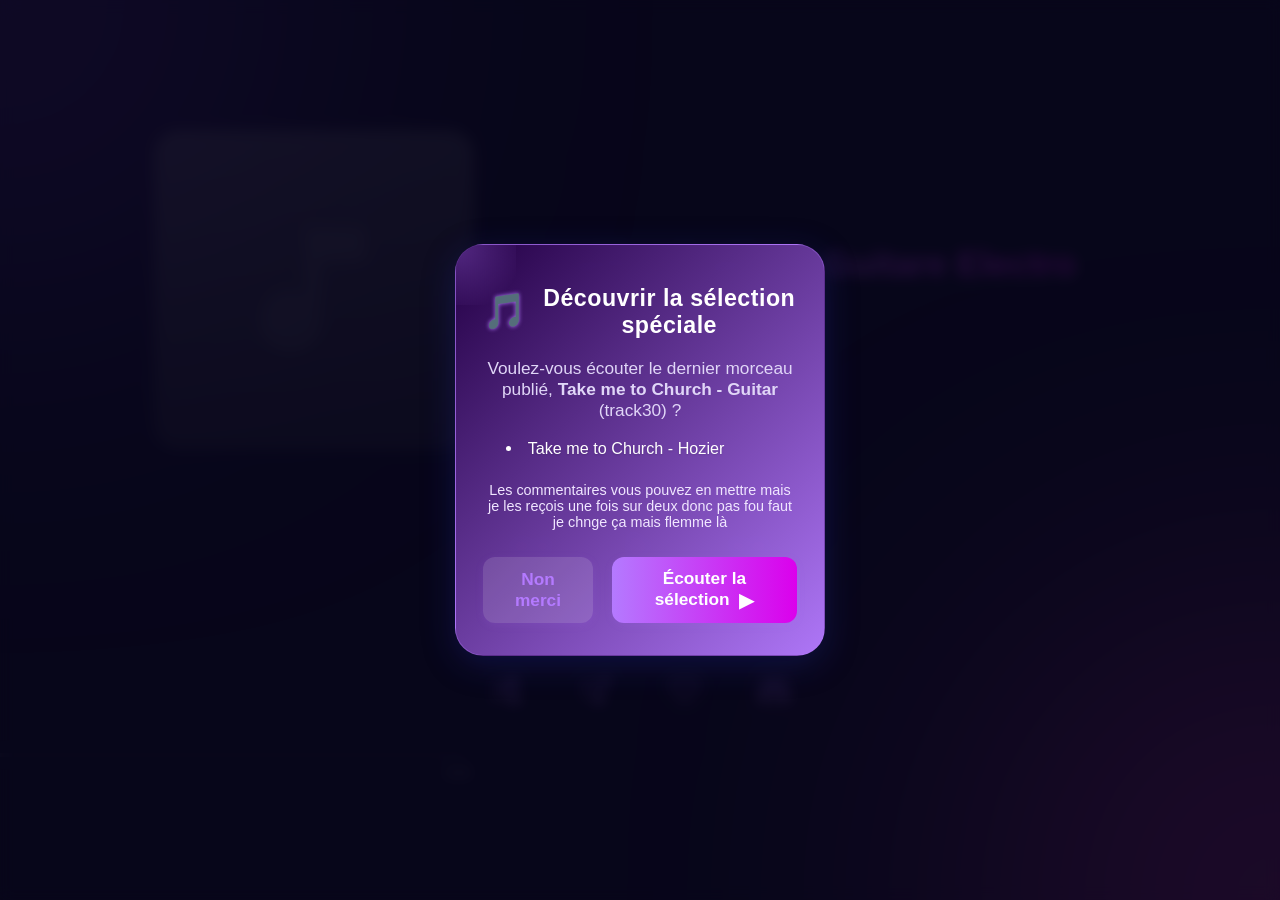
<file: index.html>
<!DOCTYPE html>
<html lang="fr">
<head>
    <meta charset="UTF-8">
    <meta name="viewport" content="width=device-width, initial-scale=1.0">
    <title>Musique Proto Mobile</title>
    <link rel="stylesheet" href="styles.css">
</head>
<body>
    <div class="player-container">
        <div class="music-info">
            <div class="cover-art">
                <img src="icon/cover.svg" alt="Music note">
            </div>
            <div class="track-info">
                <h2 class="title">Titre</h2>
                <p class="subtitle">Instruments</p>
            </div>
        </div>
        
        <div class="controls">
            <button class="control-btn previous">
                <img src="icon/previous.svg" alt="Previous">
            </button>
            <button class="control-btn play">
                <img src="icon/play.svg" alt="Play/Pause">
            </button>
            <button class="control-btn next">
                <img src="icon/next.svg" alt="Next">
            </button>
        </div>

        <div class="action-buttons">
            <button class="action-btn shuffle">
                <img src="icon/shuffle.svg" alt="Shuffle">
            </button>
            <button class="action-btn playlist">
                <img src="icon/playlist.svg" alt="Playlist">
            </button>
            <button class="action-btn favorite">
                <img src="icon/like.svg" alt="Like">
            </button>
            <button class="action-btn share">
                <img src="icon/settings.svg" alt="Settings">
            </button>
        </div>
    </div>
    <script src="script.js"></script>
</body>
</html>
</file>
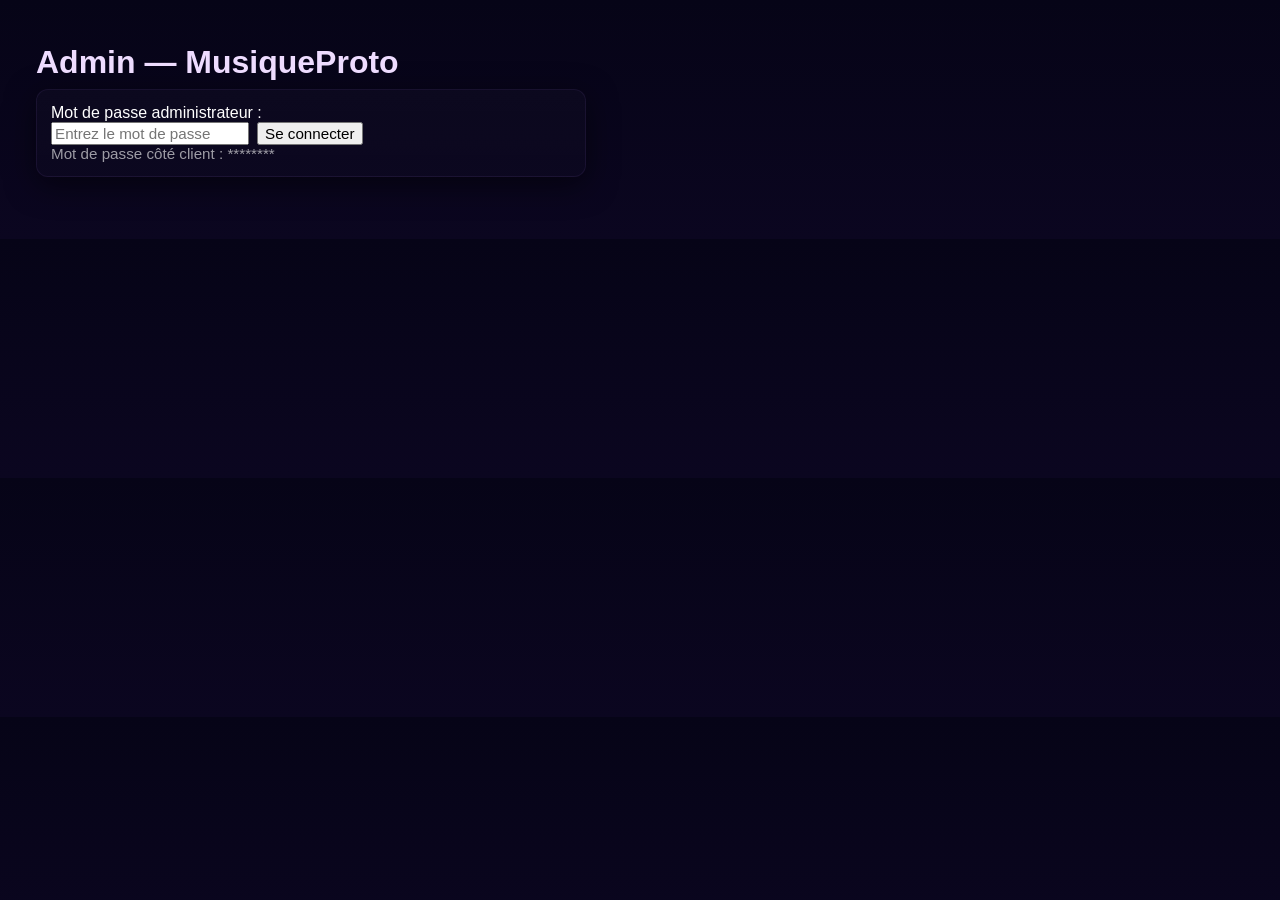
<file: admin.html>
<!doctype html>
<html lang="fr">
<head>
  <meta charset="utf-8" />
  <meta name="viewport" content="width=device-width,initial-scale=1" />
  <title>Admin - MusiqueProto</title>
  <style>
    body{font-family:Inter,Segoe UI,Arial,Helvetica,sans-serif;background:linear-gradient(180deg,#060417 0%, #0b0620 100%);color:#fff;padding:28px}
    .card{background:linear-gradient(180deg,rgba(255,255,255,0.02),rgba(255,255,255,0.01));border:1px solid rgba(180,122,255,0.08);padding:14px;border-radius:12px;margin-bottom:14px;box-shadow:0 8px 30px rgba(0,0,0,0.5)}
    h1,h2{color:#EEDCFF;margin:8px 0}
    table{width:100%;border-collapse:collapse}
    th,td{padding:8px;border-bottom:1px solid rgba(255,255,255,0.04);text-align:left}
    .muted{color:rgba(255,255,255,0.6);font-size:0.95rem}
    .pw-box{max-width:520px}
    .notice{background:#2b1b44;padding:8px;border-radius:8px;margin-top:8px}
    pre{background:#0f0c19;padding:8px;border-radius:6px;overflow:auto}
    input, button {font-size:0.95rem}
    @media(max-width:800px){ body{padding:12px} .pw-box{max-width:100%} table{font-size:0.9rem} }
  </style>
</head>
<body>
  <h1>Admin — MusiqueProto</h1>
  <div class="card pw-box" id="loginCard">
    <label for="adminPw">Mot de passe administrateur :</label>
    <div style="display:flex;gap:8px;align-items:center">
      <input id="adminPw" type="password" placeholder="Entrez le mot de passe" />
      <button id="loginBtn">Se connecter</button>
    </div>
    <div class="muted">Mot de passe côté client : ********</div>
  </div>

  <div style="display:flex;gap:8px;align-items:center;margin-bottom:12px">
    <div id="sessionInfo" style="flex:1"></div>
    <button id="logoutBtn" style="display:none">Se déconnecter</button>
  </div>

  <div id="dashboard" style="display:none">
    <div class="card">
      <h2>Résumé</h2>
      <div id="summary">Chargement...</div>
    </div>

      <div class="card">
        <h2>Statistiques par son</h2>
        <div style="display:flex;gap:8px;align-items:center;margin-bottom:8px">
          <input id="trackSearch" placeholder="Rechercher un titre..." style="flex:1;padding:8px;border-radius:6px;border:1px solid rgba(255,255,255,0.06);background:transparent;color:#fff" />
          <button id="exportTracks">Exporter CSV</button>
        </div>
        <div id="perTrack">Chargement...</div>
      </div>

    <div class="card">
      <h2>Appareils</h2>
      <div id="devices">Chargement...</div>
    </div>

    <div class="card">
      <h2>Commentaires</h2>
      <div style="display:flex;gap:8px;align-items:center;margin-bottom:8px">
        <button id="exportComments">Exporter CSV</button>
      </div>
      <div id="comments">Chargement...</div>
    </div>

    <div class="card">
      <h2>Données manquantes / instructions</h2>
      <div class="notice">
        Cette page affiche les commentaires et les données présentes en local (localStorage) et dans `reviews.json`.
        Le suivi des lectures (nombre de lectures, durée totale, appareils, likes) n'est pas encore collecté.
        Pour avoir les statistiques complètes, il faut :
        <ul>
          <li>Ajouter du code dans <code>script.js</code> pour enregistrer chaque début/fin de lecture dans un objet `musicAnalytics` (localStorage et/ou POST vers un backend).</li>
          <li>Envoyer ces évènements vers un backend (Vercel) pour centraliser et agréger les données multi-utilisateurs.</li>
        </ul>
        Exemple minimal côté client (à placer dans `script.js`) :
        <pre>
// incrémente play
const analytics = JSON.parse(localStorage.getItem('musicAnalytics')||'{}');
analytics.plays = analytics.plays || {};
analytics.plays[trackId] = analytics.plays[trackId]||{count:0,totalTime:0,devices:{}};
analytics.plays[trackId].count++;
localStorage.setItem('musicAnalytics', JSON.stringify(analytics));
        </pre>
      </div>
    </div>
  </div>

  <script src="admin.js"></script>
</body>
</html>
</file>
<file: styles.css>
* {
    margin: 0;
    padding: 0;
    box-sizing: border-box;
}

body {
    font-family: -apple-system, BlinkMacSystemFont, 'Segoe UI', Roboto, Oxygen, Ubuntu, Cantarell, 'Open Sans', 'Helvetica Neue', sans-serif;
    background: #08071B;
    min-height: 100vh;
    height: 100vh;
    display: flex;
    align-items: center;
    justify-content: center;
    color: #fff;
    position: relative;
    overflow: hidden;
}

body::before, body::after {
    content: '';
    position: fixed;
    width: min(100vw, 600px);
    height: min(100vw, 600px);
    border-radius: 50%;
    filter: blur(150px);
    opacity: 0.7;
    transform-origin: center;
}

body::before {
    background: #6433A4;
    top: 0;
    left: 0;
    transform: translate(-50%, -50%);
}

body::after {
    background: #FF39C7;
    bottom: 0;
    right: 0;
    transform: translate(50%, 50%);
}

.player-container {
    width: 100%;
    height: 100vh;
    max-width: 100%;
    padding: 2rem;
    display: flex;
    flex-direction: column;
    align-items: center;
    gap: 2rem;
    position: relative;
    z-index: 1;
}

.music-info {
    display: flex;
    flex-direction: column;
    align-items: center;
    gap: 2.5rem;
    flex: 1;
    justify-content: center;
    padding-top: 2rem;
}

.cover-art {
    width: min(70vw, 280px);
    height: min(70vw, 280px);
    border-radius: 25px;
    display: flex;
    align-items: center;
    justify-content: center;
    position: relative;
    background: transparent;
    backdrop-filter: blur(10px);
    -webkit-backdrop-filter: blur(10px);
}

.cover-art::before {
    content: '';
    position: absolute;
    top: 0;
    left: 0;
    width: 100%;
    height: 100%;
    background: linear-gradient(to bottom, rgba(216, 212, 212, 0.3) 0%, rgba(114, 112, 112, 0.3) 100%);
    border-radius: 25px;
    z-index: -1;
}

.cover-art img {
    width: 40%;
    height: 40%;
    object-fit: contain;
    opacity: 0.1;
    z-index: 1;
}

.track-info {
    text-align: center;
    margin-top: 1rem;
}

.title, .subtitle {
    font-size: clamp(1.5rem, 5vw, 2rem);
    margin-bottom: 0.5rem;
    background: linear-gradient(to right, #6200F7 0%, #B47AFF 22%, #DB00EC 100%);
    -webkit-background-clip: text;
    background-clip: text;
    color: transparent;
    font-weight: bold;
}

.subtitle {
    font-size: clamp(1rem, 4vw, 1.5rem);
    font-weight: normal;
    margin-top: -0.5rem;
}

.controls {
    display: flex;
    justify-content: center;
    align-items: center;
    gap: clamp(2rem, 8vw, 4rem);
    width: 100%;
    max-width: 400px;
    margin: 0 auto;
    padding: 1rem 0;
}

.control-btn {
    background: none;
    border: none;
    color: #B47AFF;
    cursor: pointer;
    padding: 0.5rem;
    transition: transform 0.2s;
}

.control-btn:hover {
    transform: scale(1.1);
}

.control-btn img {
    width: clamp(32px, 8vw, 48px);
    height: clamp(32px, 8vw, 48px);
    object-fit: contain;
}

.action-buttons {
    display: flex;
    justify-content: center;
    gap: clamp(2rem, 6vw, 3rem);
    width: 100%;
    max-width: 400px;
    padding: 1rem;
    margin: 0 auto 2rem;
}

.action-btn {
    background: none;
    border: none;
    color: #B47AFF;
    cursor: pointer;
    padding: 0.8rem;
    transition: all 0.2s;
}

.action-btn:hover {
    transform: scale(1.1);
}

.action-btn img {
    width: clamp(24px, 6vw, 32px);
    height: clamp(24px, 6vw, 32px);
    object-fit: contain;
}

/* Styles spécifiques pour les boutons d'action */
.action-btn.shuffle img,
.action-btn.playlist img,
.action-btn.favorite img,
.action-btn.share img {
    opacity: 1;
}

/* Styles pour les boutons actifs */
.action-btn.active {
    color: #DB00EC;
    transform: scale(1.1);
}

.action-btn.active img {
    filter: brightness(1.2) hue-rotate(45deg);
}

/* Animation pour le bouton play/pause */
.control-btn.play {
    position: relative;
}

.control-btn.play img {
    transition: transform 0.3s ease;
}

/* Effet de pulsation pour le bouton play quand la musique joue */
@keyframes pulse {
    0% { transform: scale(1); }
    50% { transform: scale(1.05); }
    100% { transform: scale(1); }
}

.control-btn.play.playing {
    animation: pulse 2s infinite;
}

/* Style spécial pour le bouton shuffle actif */
.action-btn.shuffle.active img {
    filter: brightness(1.2) hue-rotate(270deg);
}

/* Style spécial pour le bouton favorite actif */
.action-btn.favorite.active img {
    filter: brightness(1.2) hue-rotate(315deg);
}

@media (max-height: 700px) {
    .player-container {
        gap: 1rem;
    }
    
    .music-info {
        gap: 1.5rem;
        padding-top: 1rem;
    }
    
    .cover-art {
        width: min(60vw, 240px);
        height: min(60vw, 240px);
    }
    
    .controls {
        padding: 0.5rem 0;
    }
    
    .action-buttons {
        margin-bottom: 1rem;
    }
}

@media (max-width: 480px) {
    body::before, body::after {
        width: 150vw;
        height: 150vw;
    }
    
    .controls {
        gap: clamp(1.5rem, 6vw, 3rem);
    }
    
    .action-buttons {
        gap: clamp(1.5rem, 4vw, 2.5rem);
    }
}

.control-btn svg,
.action-btn svg {
    display: none;
} 

/* Desktop improvements: better layout, spacing and sizes for PC screens */
@media (min-width: 1024px) {
    .player-container {
        max-width: 1100px;
        padding: 3rem 4rem;
        gap: 3rem;
        margin: 0 auto;
        height: auto;
        align-items: stretch;
    }

    .music-info {
        flex-direction: row;
        align-items: center;
        justify-content: space-between;
        gap: 3rem;
        padding-top: 0;
    }

    .cover-art {
        width: 320px;
        height: 320px;
        min-width: 320px;
        border-radius: 20px;
    }

    .track-info {
        text-align: left;
        flex: 1;
        padding-left: 1.5rem;
    }

    .title {
        font-size: 2.2rem;
    }

    .subtitle {
        font-size: 1.1rem;
    }

    .controls {
        max-width: 760px;
        gap: 3rem;
    }

    .action-buttons {
        max-width: 760px;
        gap: 2rem;
    }

    .intro-content {
        max-width: 700px;
        padding: 3rem 2.5rem;
    }

    .playlist-popup .playlist-content {
        max-width: 820px;
        width: 90vw;
    }

    /* Center progress container and limit width on desktop */
    .progress-container {
        left: 50%;
        right: auto;
        transform: translateX(-50%);
        width: min(80%, 900px);
        bottom: 140px;
    }

    .volume-popup {
        right: 40px;
        bottom: 110px;
    }
}
</file>
